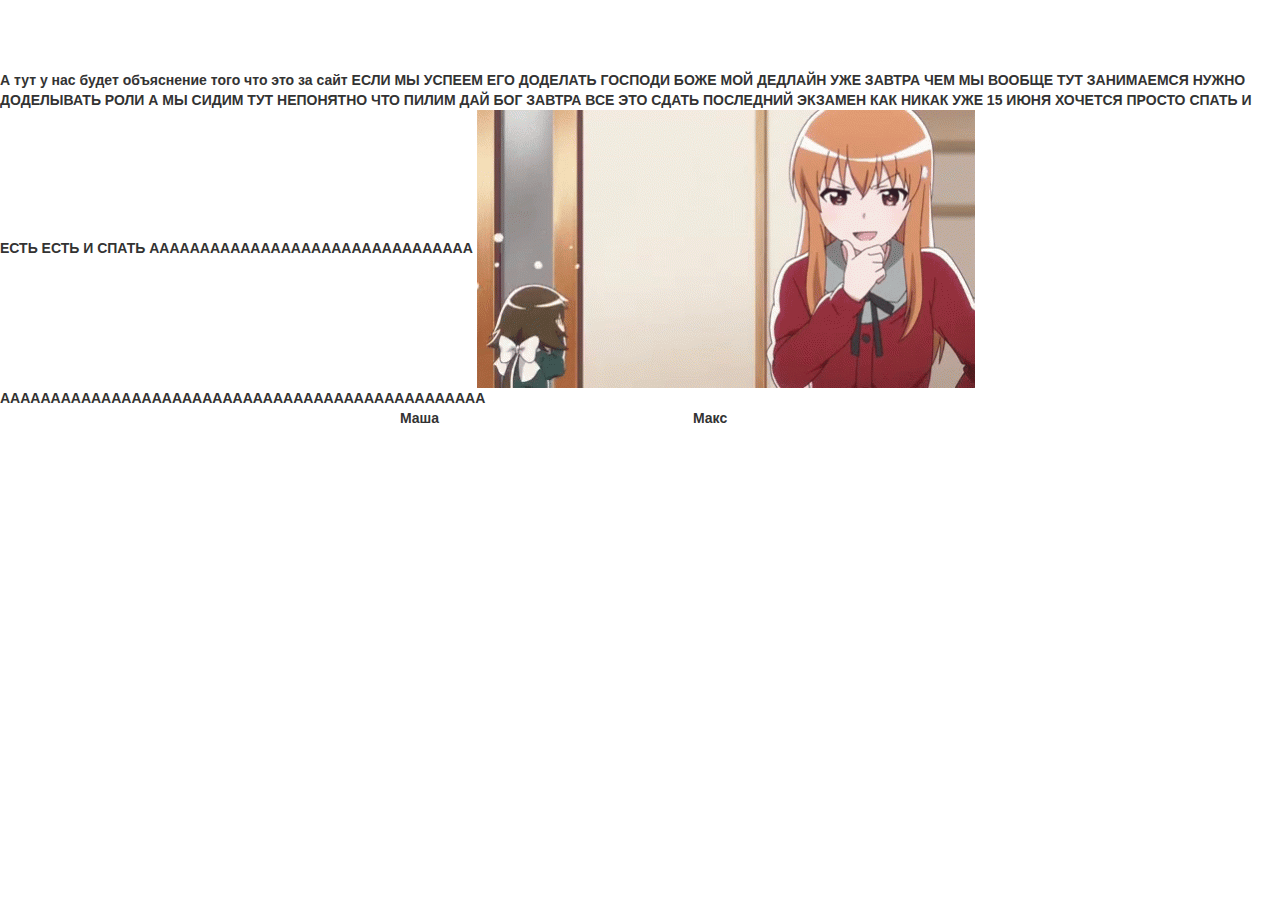
<file: src/main/resources/static/about.html>
<!DOCTYPE html>
<html lang="en">
<head>
    <meta charset="UTF-8">
    <title>About</title>
    <link href="css/bootstrap.min.css" rel="stylesheet"/>
    <link href="css/shop-homepage.css" rel="stylesheet"/>
</head>
<body ng-app="merch">

    <b> А тут у нас будет объяснение того что это за сайт ЕСЛИ МЫ УСПЕЕМ ЕГО ДОДЕЛАТЬ ГОСПОДИ БОЖЕ МОЙ ДЕДЛАЙН УЖЕ ЗАВТРА
    ЧЕМ МЫ ВООБЩЕ ТУТ ЗАНИМАЕМСЯ НУЖНО ДОДЕЛЫВАТЬ РОЛИ А МЫ СИДИМ ТУТ НЕПОНЯТНО ЧТО ПИЛИМ ДАЙ БОГ ЗАВТРА ВСЕ ЭТО СДАТЬ
    ПОСЛЕДНИЙ ЭКЗАМЕН КАК НИКАК УЖЕ 15 ИЮНЯ ХОЧЕТСЯ ПРОСТО СПАТЬ И ЕСТЬ ЕСТЬ И СПАТЬ
        АААААААААААААААААААААААААААААААА</b>
    <img src="images/about.gif" alt="DEADLINE" align="bottom">
    <b>АААААААААААААААААААААААААААААААААААААААААААААААА</b>
    <br>
    <span style='padding-left:400px;'> </span>
    <b>Маша</b>
    <span style='padding-left:250px;'> </span>
    <b>Макс</b>

</body>

</html>
</file>
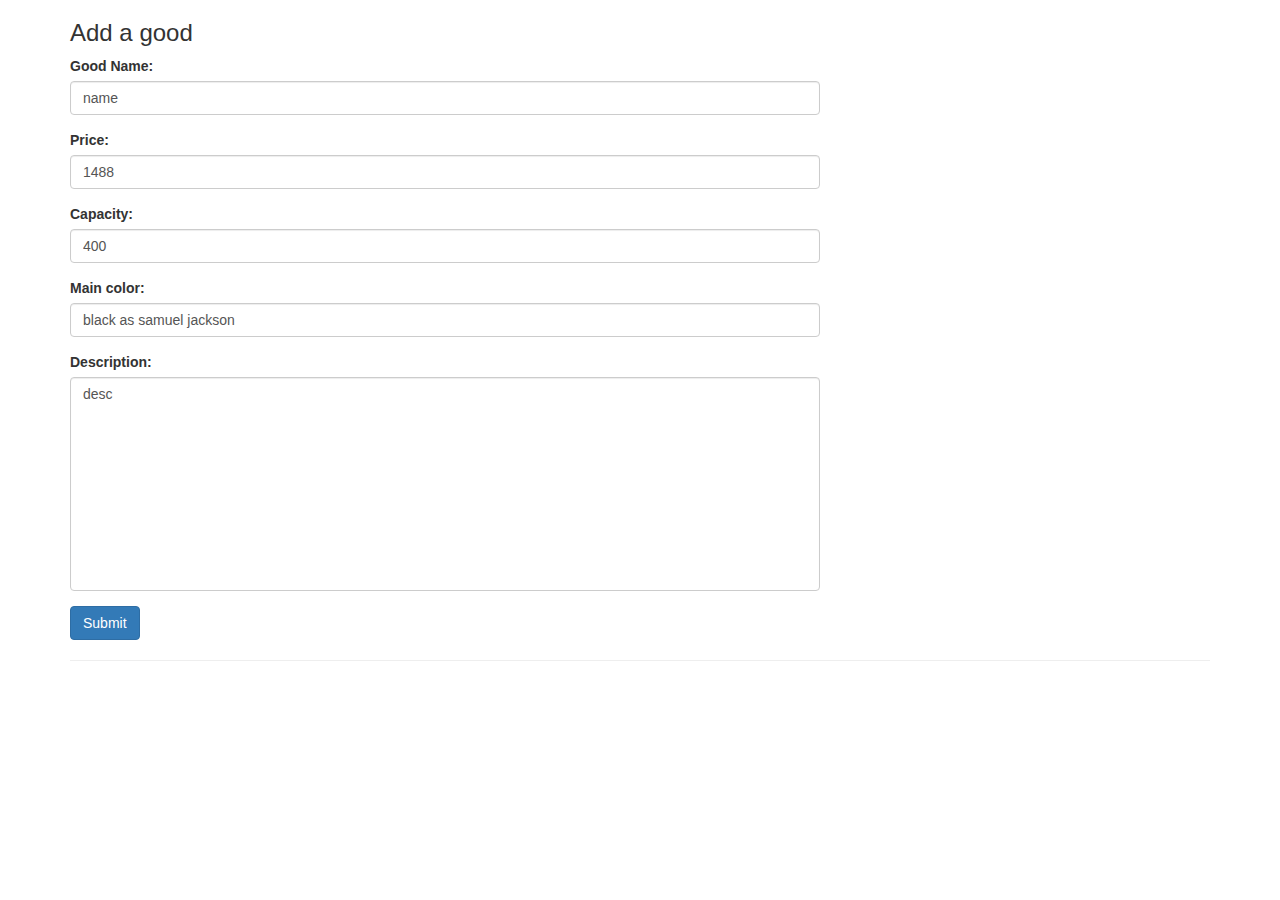
<file: src/main/resources/static/insert-cup.html>
<!DOCTYPE html>
<html lang="en">
<head>
    <meta charset="UTF-8">
    <title>Title</title>
    <script src="js/jquery.js" type="text/javascript"></script>
    <script src="js/bootstrap.min.js" type="text/javascript"></script>
    <link href="css/bootstrap.min.css" rel="stylesheet"/>
    <script>$(function () {
        function convertFormToJSON(form) {
            var array = jQuery(form).serializeArray();
            var json = {};
            json["good"] = {};
            var goodFields = ['name', 'price', 'description'];
            jQuery.each(array, function () {
                if (goodFields.indexOf(this.name) !== -1) {
                    json["good"][this.name] = this.value || ''
                } else {
                    json[this.name] = this.value || '';
                }
            });
            json['good']['type_id'] = 2;
            return json;
        }

        $('#submitBtn').click(function () {
            var s = $("#addGood");
            alert(JSON.stringify(convertFormToJSON(s)));
            $.ajax({
                url: '/cup',
                type: 'POST',
                data: JSON.stringify(convertFormToJSON(s)),
                contentType: 'application/json',
                success: function (res) {
                    console.log(res);
                    return alert("sent successfully!");
                }
            });
        });
    });

    </script>
</head>
<body>
<!-- Page Content -->
<div class="container">


    <!-- Content Row -->
    <!-- /.row -->
    <!-- Contact Form -->
    <!-- In order to set the email address and subject line for the contact form go to the bin/contact_me.php file. -->
    <div class="row">
        <div class="col-md-8">
            <h3>Add a good</h3>
            <form name="addGood" id="addGood" action="/good"
                  method="post">
                <div class="control-group form-group">
                    <div class="controls">
                        <label>Good Name:</label>
                        <input type="text" class="form-control" id="name" name="name" value="name"
                               required data-validation-required-message="Please enter the name.">
                        <!--<input type="text" class="form-control" id="name" name="name"-->
                        <!--required data-validation-required-message="Please enter the name.">-->
                        <p class="help-block"></p>
                    </div>
                </div>
                <div class="control-group form-group">
                    <div class="controls">
                        <label>Price:</label>
                        <input type="text" class="form-control" id="price" name="price" value="1488"
                               required data-validation-required-message="Please enter the price.">
                        <!--<input type="text" class="form-control" id="price" name="price"-->
                        <!--required data-validation-required-message="Please enter the price.">-->
                    </div>
                </div>
                <div class="control-group form-group">
                    <div class="controls">
                        <label>Capacity:</label>
                        <input type="text" class="form-control" id="capacity" name="capacity" value="400">
                        <!--<input type="text" class="form-control" id="capacity" name="capacity">-->
                    </div>
                </div>
                <div class="control-group form-group">
                    <div class="controls">
                        <label>Main color:</label>
                        <input type="text" class="form-control" id="main_color" name="main_color"
                               value="black as samuel jackson">
                        <!--<input type="text" class="form-control" id="main_color" name="main_color">-->
                    </div>
                </div>
                <div class="control-group form-group">
                    <div class="controls">
                        <label>Description:</label>
                        <textarea rows="10" cols="100" class="form-control" id="description" name="description"
                                  required data-validation-required-message="Please enter your message" maxlength="999"
                                  style="resize:none" >desc</textarea>
                        <!--<textarea rows="10" cols="100" class="form-control" id="description" name="description"-->
                                  <!--required data-validation-required-message="Please enter your message" maxlength="999"-->
                                  <!--style="resize:none" ></textarea>-->
                    </div>
                </div>
                <div id="success"></div>
                <!-- For success/fail messages -->
                <input id="submitBtn" type="button" class="btn btn-primary" value="Submit">
            </form>
        </div>

    </div>
    <!-- /.row -->

    <hr>
</div>
<!-- /.container -->
</body>
</html>
</file>
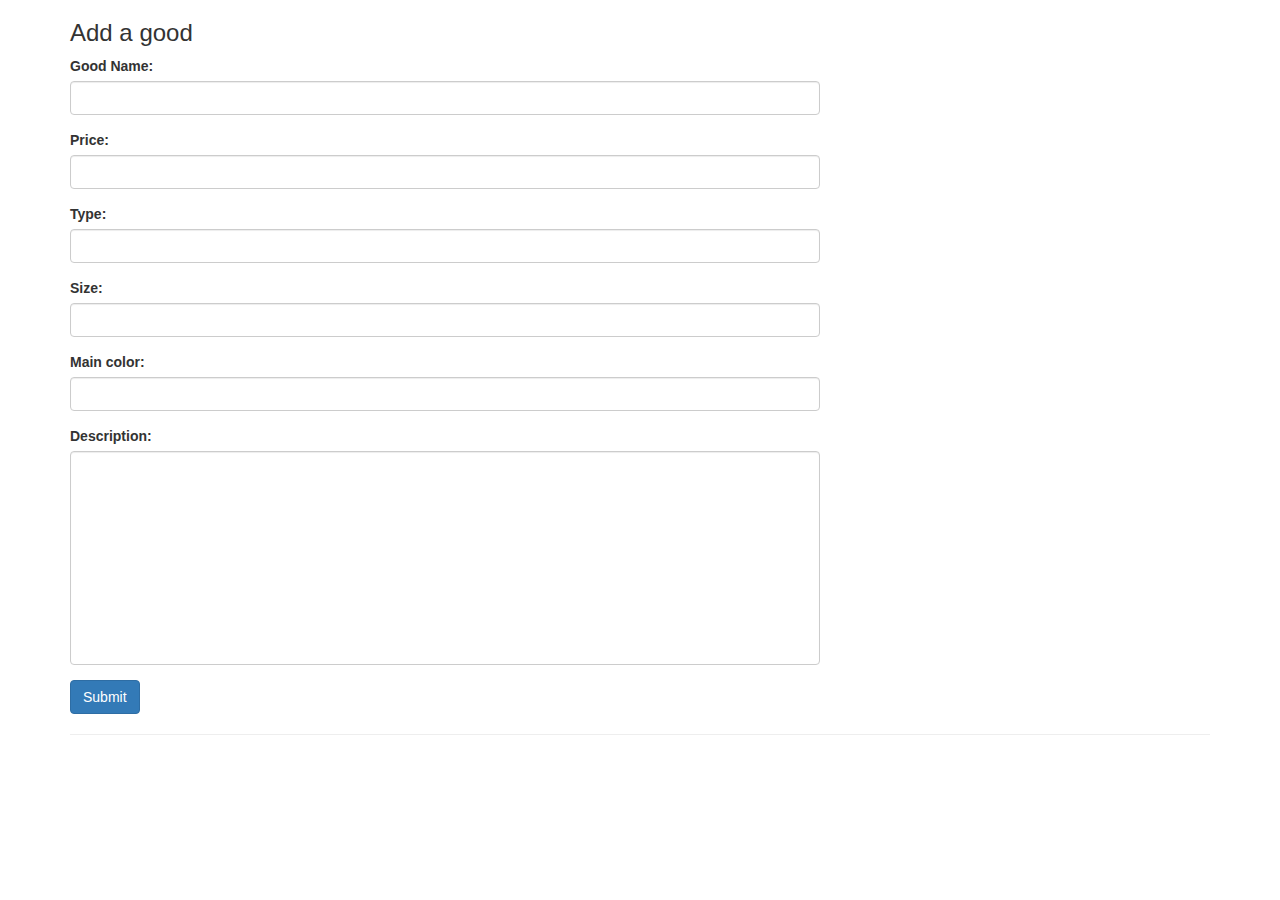
<file: src/main/resources/static/insert-good.html>
<!--TODO: this should not exist-->
<!DOCTYPE html>
<html lang="en">
<head>
    <meta charset="UTF-8">
    <title>Title</title>
    <script src="js/bootstrap.min.js" type="text/javascript"></script>
    <script src="js/jquery.js" type="text/javascript"></script>
    <link href="css/bootstrap.min.css" rel="stylesheet"/>
    <script>$(function(){
        function convertFormToJSON(form){
            var array = jQuery(form).serializeArray();
            var json = {};

            jQuery.each(array, function() {
                json[this.name] = this.value || '';
            });

            return json;
        }

        $('#submitBtn').click(function () {
            var s = $("#addGood");
            alert(JSON.stringify(convertFormToJSON(s)));
            $.ajax({
                url: '/good',
                type: 'POST',
                data: JSON.stringify(convertFormToJSON(s)),
                contentType: 'application/json',
                success: function(res) {
                    console.log(res);
                    return alert("sent successfully!");
                }
            });
        });
    });

    </script>
</head>
<body>
<!-- Page Content -->
<div class="container">


    <!-- Content Row -->
    <!-- /.row -->
    <!-- Contact Form -->
    <!-- In order to set the email address and subject line for the contact form go to the bin/contact_me.php file. -->
    <div class="row">
        <div class="col-md-8">
            <h3>Add a good</h3>
            <form name="addGood" id="addGood" action="/good"
                  method="post">
                <div class="control-group form-group">
                    <div class="controls">
                        <label>Good Name:</label>
                        <input type="text" class="form-control" id="name" name="name"
                               required data-validation-required-message="Please enter your name.">
                        <p class="help-block"></p>
                    </div>
                </div>
                <div class="control-group form-group">
                    <div class="controls">
                        <label>Price:</label>
                        <input type="text" class="form-control" id="price" name="price"
                               required data-validation-required-message="Please enter the price.">
                    </div>
                </div>
                <div class="control-group form-group">
                    <div class="controls">
                        <label>Type:</label>
                        <input type="text" class="form-control" id="type_id" name="type_id"
                               required data-validation-required-message="Please enter the type.">
                    </div>
                </div>
                <div class="control-group form-group">
                    <div class="controls">
                        <label>Size:</label>
                        <input type="text" class="form-control" id="size" name="size">
                    </div>
                </div>
                <div class="control-group form-group">
                    <div class="controls">
                        <label>Main color:</label>
                        <input type="text" class="form-control" id="main_color" name="main_color">
                    </div>
                </div>
                <div class="control-group form-group">
                    <div class="controls">
                        <label>Description:</label>
                        <textarea rows="10" cols="100" class="form-control" id="description" name="description"
                                  required data-validation-required-message="Please enter your message" maxlength="999"
                                  style="resize:none"></textarea>
                    </div>
                </div>
                <div id="success"></div>
                <!-- For success/fail messages -->
                <input id="submitBtn" type="button" class="btn btn-primary" value="Submit">
            </form>
        </div>

    </div>
    <!-- /.row -->

    <hr>
</div>
<!-- /.container -->
</body>
</html>
</file>
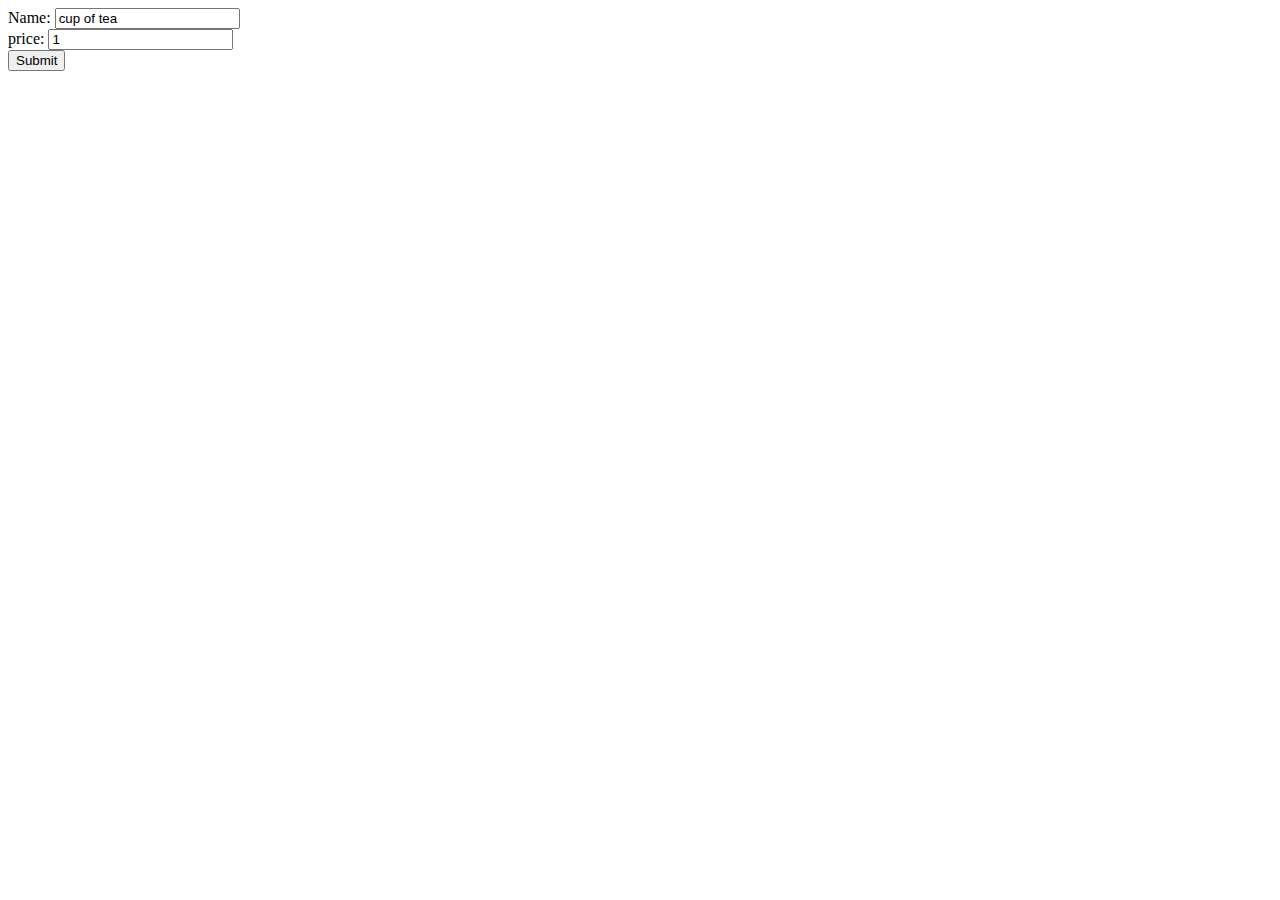
<file: src/main/resources/static/insert-old.html>
<html>
<head>
    <script src="js/jquery.js"></script>
    <link href="css/style.css" rel="stylesheet"/>
    <script>$(function(){
        function convertFormToJSON(form){
            var array = jQuery(form).serializeArray();
            var json = {};

            jQuery.each(array, function() {
                json[this.name] = this.value || '';
            });

            return json;
        }

        $('#submitBtn').click(function () {
            var s = $("#addForm");
            $.ajax({
                url: '/good',
                type: 'POST',
                data: JSON.stringify(convertFormToJSON(s)),
                contentType: 'application/json',
                success: function(res) {
                    console.log(res);
                    return alert("sent successfully!");
                }
            });
        });
    });

    </script>
</head>
<body>

<form id="addForm" action="/good" method="post">
    Name: <input type="text" name="name" value="cup of tea"><br>
    price: <input type="text" name="price" value="1"><br>
    <input id="submitBtn" type="button" value="Submit">
</form>
</body>
</html>
</file>
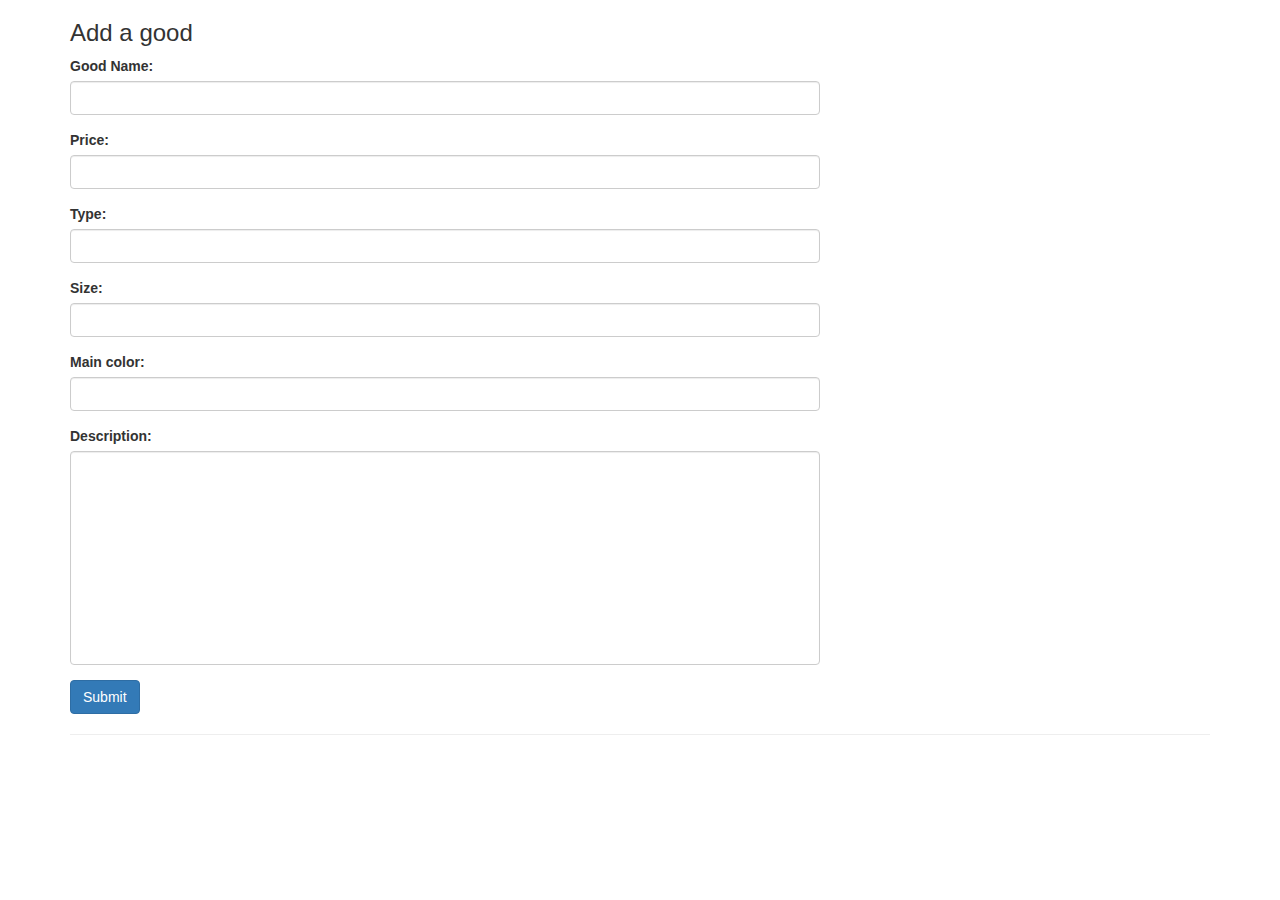
<file: src/main/resources/static/insert.html>
<!DOCTYPE html>
<html lang="en">
<head>
    <meta charset="UTF-8">
    <title>Title</title>
    <script src="js/bootstrap.min.js" type="text/javascript"></script>
    <script src="js/jquery.js" type="text/javascript"></script>
    <link href="css/bootstrap.min.css" rel="stylesheet"/>
    <script>$(function(){
        function convertFormToJSON(form){
            var array = jQuery(form).serializeArray();
            var json = {};

            jQuery.each(array, function() {
                json[this.name] = this.value || '';
            });

            return json;
        }

        $('#submitBtn').click(function () {
            var s = $("#addGood");
            alert(JSON.stringify(convertFormToJSON(s)));
            $.ajax({
                url: '/good',
                type: 'POST',
                data: JSON.stringify(convertFormToJSON(s)),
                contentType: 'application/json',
                success: function(res) {
                    console.log(res);
                    return alert("sent successfully!");
                }
            });
        });
    });

    </script>
</head>
<body>
<!-- Page Content -->
<div class="container">


    <!-- Content Row -->
    <!-- /.row -->
    <!-- Contact Form -->
    <!-- In order to set the email address and subject line for the contact form go to the bin/contact_me.php file. -->
    <div class="row">
        <div class="col-md-8">
            <h3>Add a good</h3>
            <form name="addGood" id="addGood" action="/good"
                  method="post">
                <div class="control-group form-group">
                    <div class="controls">
                        <label>Good Name:</label>
                        <input type="text" class="form-control" id="name" name="name"
                               required data-validation-required-message="Please enter your name.">
                        <p class="help-block"></p>
                    </div>
                </div>
                <div class="control-group form-group">
                    <div class="controls">
                        <label>Price:</label>
                        <input type="text" class="form-control" id="price" name="price"
                               required data-validation-required-message="Please enter the price.">
                    </div>
                </div>
                <div class="control-group form-group">
                    <div class="controls">
                        <label>Type:</label>
                        <input type="text" class="form-control" id="type_id" name="type_id"
                               required data-validation-required-message="Please enter the type.">
                    </div>
                </div>
                <div class="control-group form-group">
                    <div class="controls">
                        <label>Size:</label>
                        <input type="text" class="form-control" id="size" name="size">
                    </div>
                </div>
                <div class="control-group form-group">
                    <div class="controls">
                        <label>Main color:</label>
                        <input type="text" class="form-control" id="main_color" name="main_color">
                    </div>
                </div>
                <div class="control-group form-group">
                    <div class="controls">
                        <label>Description:</label>
                        <textarea rows="10" cols="100" class="form-control" id="description" name="description"
                                  required data-validation-required-message="Please enter your message" maxlength="999"
                                  style="resize:none"></textarea>
                    </div>
                </div>
                <div id="success"></div>
                <!-- For success/fail messages -->
                <input id="submitBtn" type="button" class="btn btn-primary" value="Submit">
            </form>
        </div>

    </div>
    <!-- /.row -->

    <hr>
</div>
<!-- /.container -->
</body>
</html>
</file>
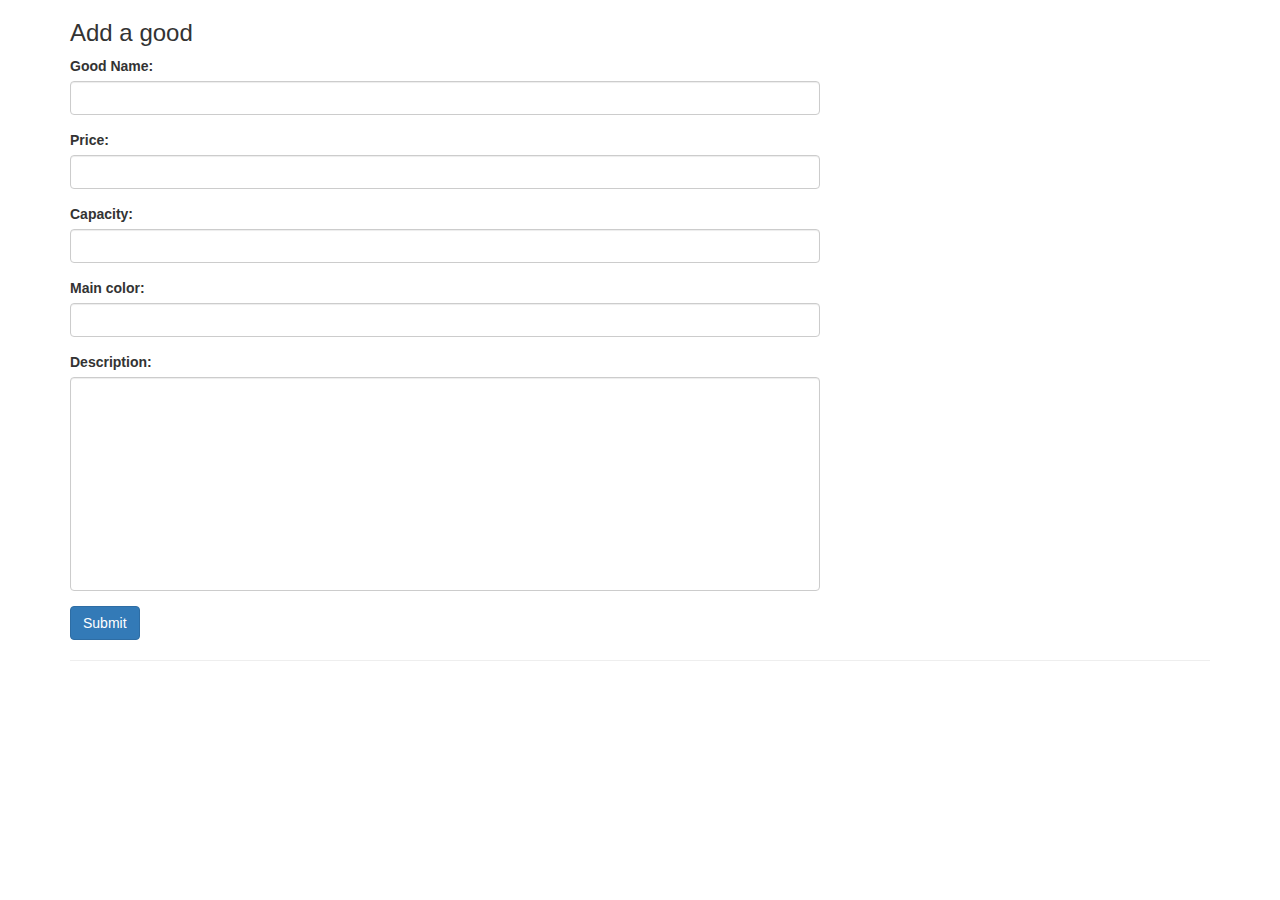
<file: src/main/resources/static/insetr-cup.html>
<!DOCTYPE html>
<html lang="en">
<head>
    <meta charset="UTF-8">
    <title>Title</title>
    <script src="js/bootstrap.min.js" type="text/javascript"></script>
    <script src="js/jquery.js" type="text/javascript"></script>
    <link href="css/bootstrap.min.css" rel="stylesheet"/>
    <script>$(function(){
        function convertFormToJSON(form){
            var array = jQuery(form).serializeArray();
            var json = {};

            jQuery.each(array, function() {
                json[this.name] = this.value || '';
            });

            return json;
        }

        $('#submitBtn').click(function () {
            var s = $("#addGood");
            alert(JSON.stringify(convertFormToJSON(s)));
            $.ajax({
                url: '/cup',
                type: 'POST',
                data: JSON.stringify(convertFormToJSON(s)),
                contentType: 'application/json',
                success: function(res) {
                    console.log(res);
                    return alert("sent successfully!");
                }
            });
        });
    });

    </script>
</head>
<body>
<!-- Page Content -->
<div class="container">


    <!-- Content Row -->
    <!-- /.row -->
    <!-- Contact Form -->
    <!-- In order to set the email address and subject line for the contact form go to the bin/contact_me.php file. -->
    <div class="row">
        <div class="col-md-8">
            <h3>Add a good</h3>
            <form name="addGood" id="addGood" action="/good"
                  method="post">
                <div class="control-group form-group">
                    <div class="controls">
                        <label>Good Name:</label>
                        <input type="text" class="form-control" id="name" name="name"
                               required data-validation-required-message="Please enter the name.">
                        <p class="help-block"></p>
                    </div>
                </div>
                <div class="control-group form-group">
                    <div class="controls">
                        <label>Price:</label>
                        <input type="text" class="form-control" id="price" name="price"
                               required data-validation-required-message="Please enter the price.">
                    </div>
                </div>
                <div class="control-group form-group">
                    <div class="controls">
                        <label>Capacity:</label>
                        <input type="text" class="form-control" id="size" name="size">
                    </div>
                </div>
                <div class="control-group form-group">
                    <div class="controls">
                        <label>Main color:</label>
                        <input type="text" class="form-control" id="main_color" name="main_color">
                    </div>
                </div>
                <div class="control-group form-group">
                    <div class="controls">
                        <label>Description:</label>
                        <textarea rows="10" cols="100" class="form-control" id="description" name="description"
                                  required data-validation-required-message="Please enter your message" maxlength="999"
                                  style="resize:none"></textarea>
                    </div>
                </div>
                <div id="success"></div>
                <!-- For success/fail messages -->
                <input id="submitBtn" type="button" class="btn btn-primary" value="Submit">
            </form>
        </div>

    </div>
    <!-- /.row -->

    <hr>
</div>
<!-- /.container -->
</body>
</html>
</file>
<file: src/main/resources/static/css/style.css>
h1 {
    color: red;
    background-color: blue;
}
.preview_image {
    width: 320px;
    height: 150px;
}
</file>
<file: src/main/resources/static/css/shop-homepage.css>
/*!
 * Start Bootstrap - Shop Homepage (http://startbootstrap.com/)
 * Copyright 2013-2016 Start Bootstrap
 * Licensed under MIT (https://github.com/BlackrockDigital/startbootstrap/blob/gh-pages/LICENSE)
 */

body {
    padding-top: 70px; /* Required padding for .navbar-fixed-top. Remove if using .navbar-static-top. Change if height of navigation changes. */
}

.slide-image {
    width: 100%;
}

.carousel-holder {
    margin-bottom: 30px;
}

.carousel-control,
.item {
    border-radius: 4px;
}

.caption {
    height: 130px;
    overflow: hidden;
}

.caption h4 {
    white-space: nowrap;
}

.thumbnail img {
    width: 100%;
}

.ratings {
    padding-right: 10px;
    padding-left: 10px;
    color: #d17581;
}

.thumbnail {
    padding: 0;
}

.thumbnail .caption-full {
    padding: 9px;
    color: #333;
}

footer {
    margin: 50px 0;
}
</file>
